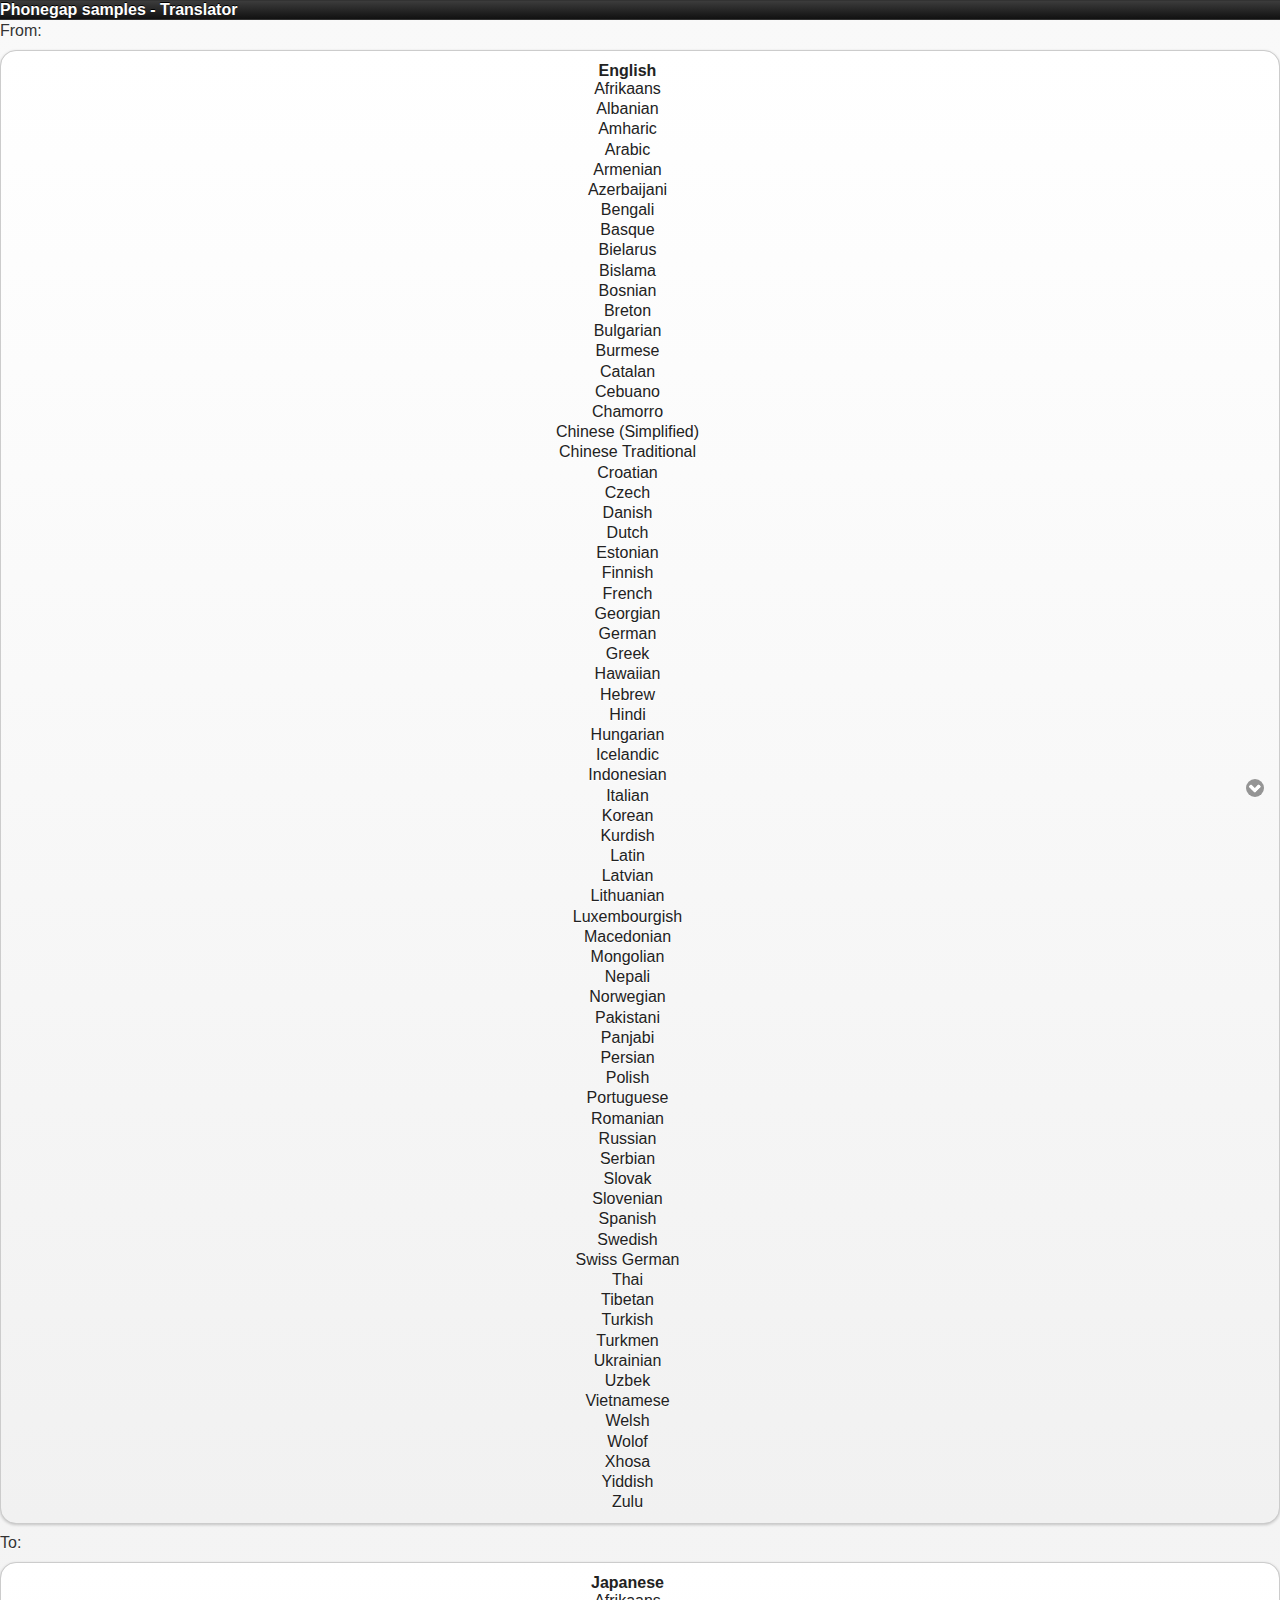
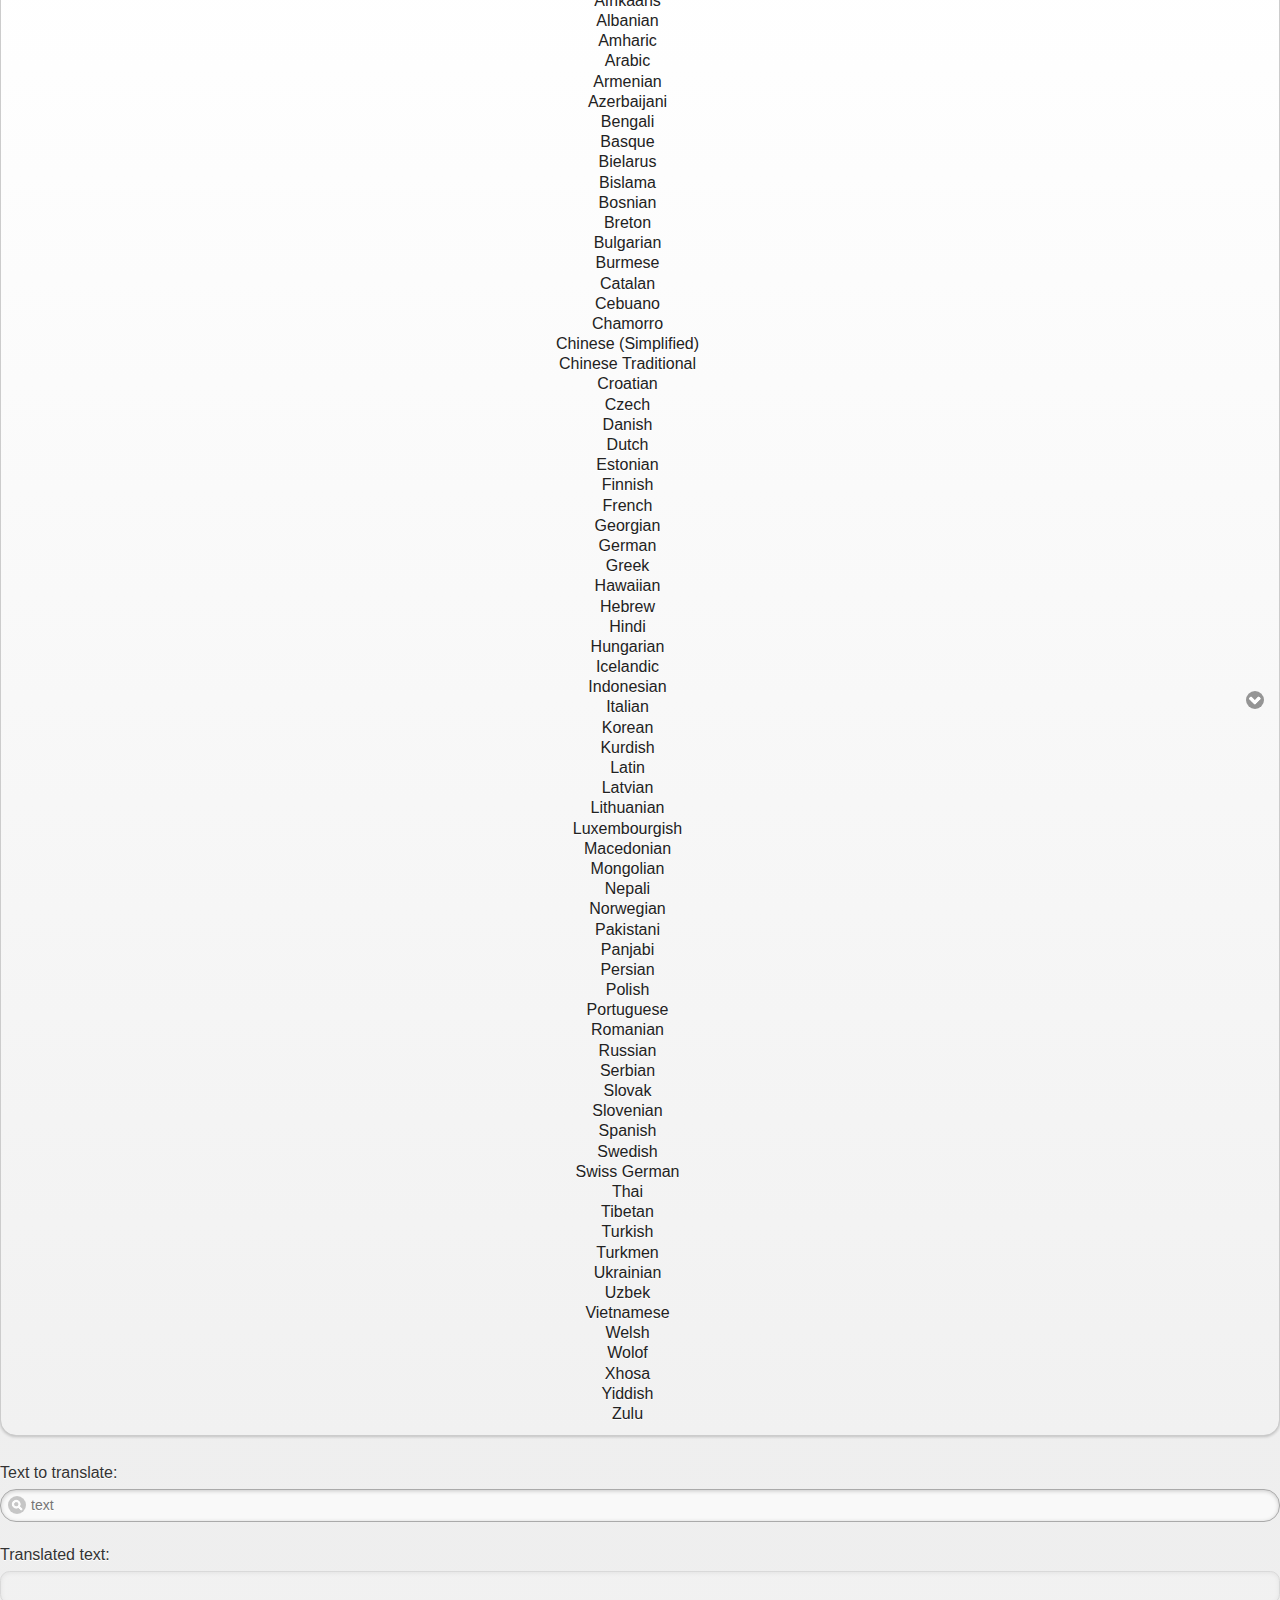
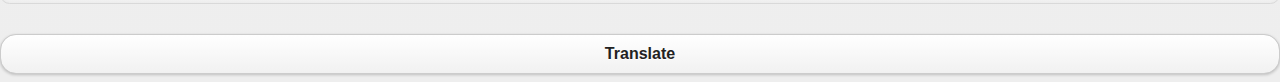
<file: sample-translator/platforms/android/assets/www/index.html>
<!DOCTYPE html>
<html>
<head>
    <meta charset="UTF-8" />
    <title>Icenium Translator Sample</title>
    <link href="css/jquery/jquery.mobile-1.3.1.min.css" rel="stylesheet" type="text/css" />
    <link href="css/main.css" rel="stylesheet" type="text/css" />

    <script src="cordova.js" type="text/javascript"></script>

    <script src="js/jquery/jquery-1.9.1.min.js" type="text/javascript"></script>
    <script src="js/jquery/jquery.mobile-1.3.1.min.js" type="text/javascript"></script>


</head>
<body>
<div id="home" title="Phonegap samples - Translator">
    <header data-role="header">
        <div data-role="navbar">
            <span data-role="view-title">Phonegap samples - Translator</span>
        </div>
    </header>
    <form  id="translateForm">

        <label for="sourceLanguage">From:</label>
        <select id="sourceLanguage" class="languageSelect" name="sourceLanguage">
            <option selected="selected" value="en-GB">English</option>
        </select>
        <label for="destLanguage">To:</label>
        <select id="destLanguage" class="languageSelect" name="destLanguage" >
            <option selected="selected" value="ja-JA">Japanese</option>
        </select>
        <br>
        <label for="translateText">Text to translate: </label>
        <input type="search" class="tlt" name="translateText" id="translateText" placeholder="text" data-mini="true"     />
        <br>
        <label for="translatedText">Translated text: </label>
        <input type="text" class="tlt" name="translatedText" id="translatedText" data-mini="true" disabled />
        <br>
        <input type="submit" id="translateButton" style="width:100%" data-role="button" value="Translate" />
        <script src="js/main.js" type="text/javascript"></script>
    </form>
</div>
</body>
</html>
</file>
<file: sample-translator/platforms/android/assets/www/css/main.css>
.ui-footer {
    text-align: center; 
    padding:0.3em;
}
.ui-footer > .footerText {
    font-size:0.8em;
    position:relative;
    top:-2px;
}
.err {
    color: red;
}

.buttons {
    text-align: center;
}

/* MAP STYLES*/
#page-location-content {
    position: absolute;
    top: 42px;
    bottom: 30px;
    left: 0;
    right: 0;
    padding: 0;
}
#page-location-content .ui-input-search, 
#page-location-content div.ui-input-text {
    margin: 0 10px;
    padding:0;
    background-image: none;
    position: relative;
    border: none;
}

#map-canvas {
    width: 100%;
    height: 100%;
}
#map-search-wrap
{
    width:100%;
    position: absolute;
    z-index: 10;
    background-color: rgba(0, 0, 0, 0.5);
    padding:3px;
    box-sizing:border-box;
    -webkit-box-sizing:border-box;
}

#map-address {
    min-width:200px;
    width:60%;
    margin:5px;
    float: left;
    background-color: #fff;
    font-style: italic;
    color: #000;
    padding: 7px 10px;
    border-radius: 3px;
    border-width: 1px;
    border-style: solid;
    border-color: rgb(180, 180, 180);
    border-bottom-color: rgb(255, 255, 255);
    box-shadow: 0 -1px 0 #3C3C3C;
}

#map-search {
    float: left;
    width: 40px;
    height: 40px;
    color:#fff;
    border:none;
    background:none;
    background-image:url(../img/search.png);
    background-repeat:no-repeat;
    background-position: center center;
    margin-top:4px;
}
#map-search:active {
    background-image:url(../img/search_active.png);
    background-repeat:no-repeat;
}

#map-navigate-home {
    float: left;
    width: 40px;
    height: 40px;
    color:#fff;
    border:none;
    background:none;
    background-image:url(../img/location.png);
    background-repeat:no-repeat;
    background-position: center center;
    margin-top:4px;
}
#map-navigate-home:active{
    background-image:url(../img/location_active.png);
    background-repeat:no-repeat;
}

/* RETINA DISPLAY STYLES*/
@media only screen and (-webkit-min-device-pixel-ratio: 2),(min-resolution: 192dpi) {
    #map-search {
        background-image:url(../img/search2x.png);
        background-repeat:no-repeat;
        background-size:100%;
    }
    #map-search:active {
        background-image:url(../img/search_active2x.png);
        background-repeat:no-repeat;
        background-size:100%;
    }
    #map-navigate-home {
        background-image:url(../img/location2x.png);
        background-repeat:no-repeat;
        background-size:100%;
    }
    #map-navigate-home:active {
        background-image:url(../img/location_active2x.png);
        background-repeat:no-repeat;
        background-size:100%;
    }
}
</file>
